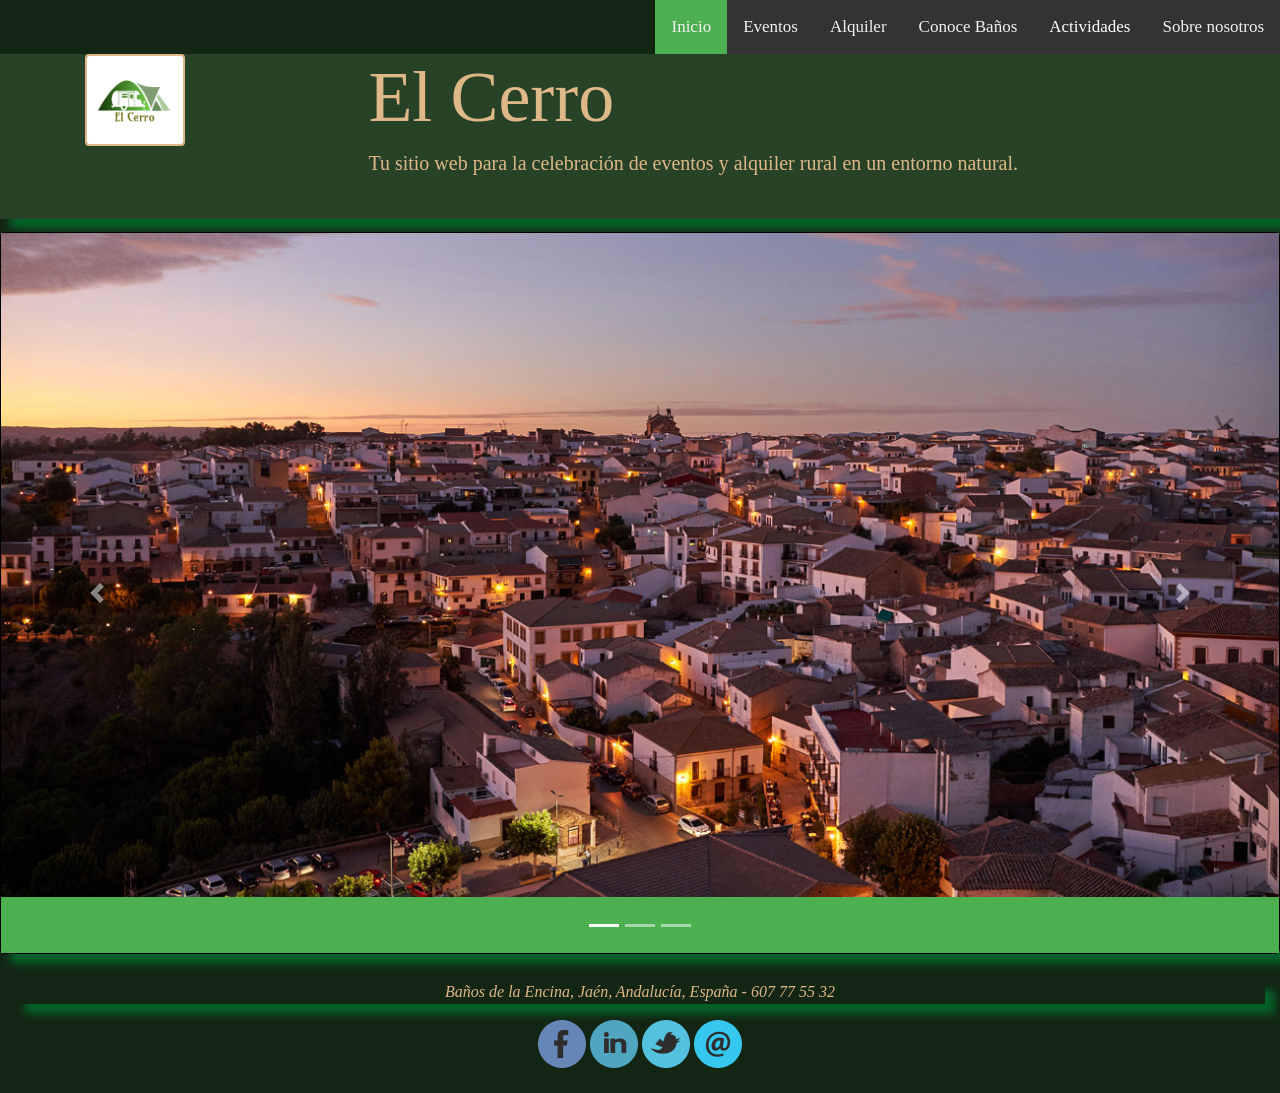
<file: index.html>
<!DOCTYPE html>
<html lang="es">

<head>
    <meta charset="UTF-8">
    <meta name="viewport" content="width=device-width, initial-scale=1.0">
    <meta http-equiv="X-UA-Compatible" content="ie=edge">
    <title>El Cerro: turismo rural y eventos</title>
    <!-- Required meta tags -->
    <meta charset="utf-8">
    <meta name="viewport" content="width=device-width, initial-scale=1, shrink-to-fit=no">

    <!-- Bootstrap CSS -->
    <link rel="stylesheet" href="https://stackpath.bootstrapcdn.com/bootstrap/4.3.1/css/bootstrap.min.css"
        integrity="sha384-ggOyR0iXCbMQv3Xipma34MD+dH/1fQ784/j6cY/iJTQUOhcWr7x9JvoRxT2MZw1T" crossorigin="anonymous">
    <style>
        div.jumbotron-fluid {
            background: rgb(40, 66, 40) !important;
            color: burlywood !important;
            padding-bottom: 2%;
            box-shadow: 10px 10px 8px #056229;
            margin-bottom: 1%;

        }

        div.container {
            display: flex;
            justify-content: space-between;
            padding-right: 15%;
        }

        div img.logocorporativo {
            width: 100px;
            border-radius: 4px;
            border: 2px solid burlywood;
        }

        ul li a {
            color: burlywood !important;
            border: 1px solid burlywood;
            padding-right: 30px !important;
            border-radius: 3px;
            margin-right: 5px;
        }
        ul li a:hover{
            background-color: green;
            margin-left: 5px;
            border-radius: 15%;
            border: 1px solid burlywood
        }

        body {
            background: rgb(19, 37, 19);
            font-family: 'Solway', serif;
        }

        img.logocorporativo {


            width: 45%;
            height: auto;

        }

        footer {

            width: auto;
            padding: 2%;
            text-align: center;
            color: burlywood;
           

        }

        address {
            font-style: italic !important;
            box-shadow: 10px 10px 8px #056229;
        }



        a:hover img {
            background-color: green;
            margin-left: 5px;
            border-radius: 25%;
            border: 1px solid burlywood
        }

        #carouselExampleIndicators {
            border: 1px solid black;
            border-radius: 5px;
            box-shadow: 10px 10px 8px #056229;

        }
    </style>

<link rel="stylesheet" href="estilos.css">
</head>

<body>
    <script>
        /* Toggle between adding and removing the "responsive" class to topnav when the user clicks on the icon */
  function myFunction() {
      var x = document.getElementById("myTopnav");
      if (x.className === "topnav") {
        x.className += " responsive";
      } else {
        x.className = "topnav";
      }
    }
  </script>
      <ul class="nav justify-content-end">
        <div class="topnav" id="myTopnav">
            <a href="index.html" class="active">Inicio</a>
            <a href="eventos.html">Eventos</a>
            <a href="alquiler.html">Alquiler</a>
            <a href="conoceBanos.html">Conoce Baños</a>
            <div class="dropdown">
              <button class="dropbtn">Actividades
                <i class="fa fa-caret-down"></i>
              </button>
              <div class="dropdown-content">
                <a href="conoceBanos.html">Monumentos y patrimonio cultural</a>
                <a href="conoceBanos.html">Rutas de senderismo</a>
                <a href="conoceBanos.html">Gastronomia y tradicion</a>
              </div>
            </div>
            <a href="aboutus.html">Sobre nosotros</a>
            <a href="javascript:void(0);" class="icon" onclick="myFunction()">&#9776;</a>
          </div>
    </ul> 

     

    <div class="jumbotron-fluid">

        <div class="container">
            <div><img class="logocorporativo" src="imagenes/logocorporativo.png" alt="logo" title="logo"></div>

            <div>
                <h1 class="display-3">El Cerro</h1>
                <p class="lead">Tu sitio web para la celebración de eventos y alquiler
                    rural en un entorno natural. </p>
            </div>
        </div>
    </div>



    <!--carrusel-->

    <div id="carouselExampleIndicators" class="carousel slide" data-ride="carousel">
        <ol class="carousel-indicators">
            <li data-target="#carouselExampleIndicators" data-slide-to="0" class="active"></li>
            <li data-target="#carouselExampleIndicators" data-slide-to="1"></li>
            <li data-target="#carouselExampleIndicators" data-slide-to="2"></li>
        </ol>
        <div class="carousel-inner">
            <div class="carousel-item active" style="height: 80vh">
                <img src="imagenes/pueblo.png" class="d-block w-100" alt="...">
            </div>
            <div class="carousel-item" style="height: 80vh">
                <img src="imagenes/pantano.png" class="d-block w-100" alt="...">
            </div>
            <div class="carousel-item" style="height: 80vh">
                <img src="imagenes/plaza2.png" class="d-block w-100" alt="...">
            </div>
        </div>
        <a class="carousel-control-prev" href="#carouselExampleIndicators" role="button" data-slide="prev">
            <span class="carousel-control-prev-icon" aria-hidden="true"></span>
            <span class="sr-only">Previous</span>
        </a>
        <a class="carousel-control-next" href="#carouselExampleIndicators" role="button" data-slide="next">
            <span class="carousel-control-next-icon" aria-hidden="true"></span>
            <span class="sr-only">Next</span>
        </a>
    </div>

    <footer class="container-fluid">

        <address>Baños de la Encina, Jaén, Andalucía, España - 607 77 55 32</address>
        <a
            href="https://www.facebook.com/?stype=lo&jlou=Afd0CLWE6Vq87SDsoi5WTkvOg4kfEha0JIC2yC4-rW0Ro9j3TlFhNl3ulxrVUiWu4RbJwiM6rmqazzcKJcbqQ31r6_gB52Zsfrzhu66pWjV7qg&smuh=41539&lh=Ac_vIPlACRNqso8m"><img
                src="imagenes/facebook.png" alt="facebook.png"></a>
        <a href="https://www.linkedin.com/"><img src="imagenes/linkedin.png" alt="linkedin,png"></a>
        <a href="https://twitter.com/login?prefetchTimestamp=1576069452164"> <img src="imagenes/twitter.png"
                alt="twitter.png"></a>
        <a
            href="https://accounts.google.com/ServiceLogin/signinchooser?service=mail&passive=true&rm=false&continue=https%3A%2F%2Fmail.google.com%2Fmail%2F&ss=1&scc=1&ltmpl=default&ltmplcache=2&emr=1&osid=1&flowName=GlifWebSignIn&flowEntry=ServiceLogin">
            <img src="imagenes/email.png" alt="email.png"></a>
    </footer>


    <!-- Optional JavaScript -->
    <!-- jQuery first, then Popper.js, then Bootstrap JS -->
    <script src="https://code.jquery.com/jquery-3.3.1.slim.min.js"
        integrity="sha384-q8i/X+965DzO0rT7abK41JStQIAqVgRVzpbzo5smXKp4YfRvH+8abtTE1Pi6jizo"
        crossorigin="anonymous"></script>
    <script src="https://cdnjs.cloudflare.com/ajax/libs/popper.js/1.14.7/umd/popper.min.js"
        integrity="sha384-UO2eT0CpHqdSJQ6hJty5KVphtPhzWj9WO1clHTMGa3JDZwrnQq4sF86dIHNDz0W1"
        crossorigin="anonymous"></script>
    <script src="https://stackpath.bootstrapcdn.com/bootstrap/4.3.1/js/bootstrap.min.js"
        integrity="sha384-JjSmVgyd0p3pXB1rRibZUAYoIIy6OrQ6VrjIEaFf/nJGzIxFDsf4x0xIM+B07jRM"
        crossorigin="anonymous"></script>












</body>

</html>
</file>
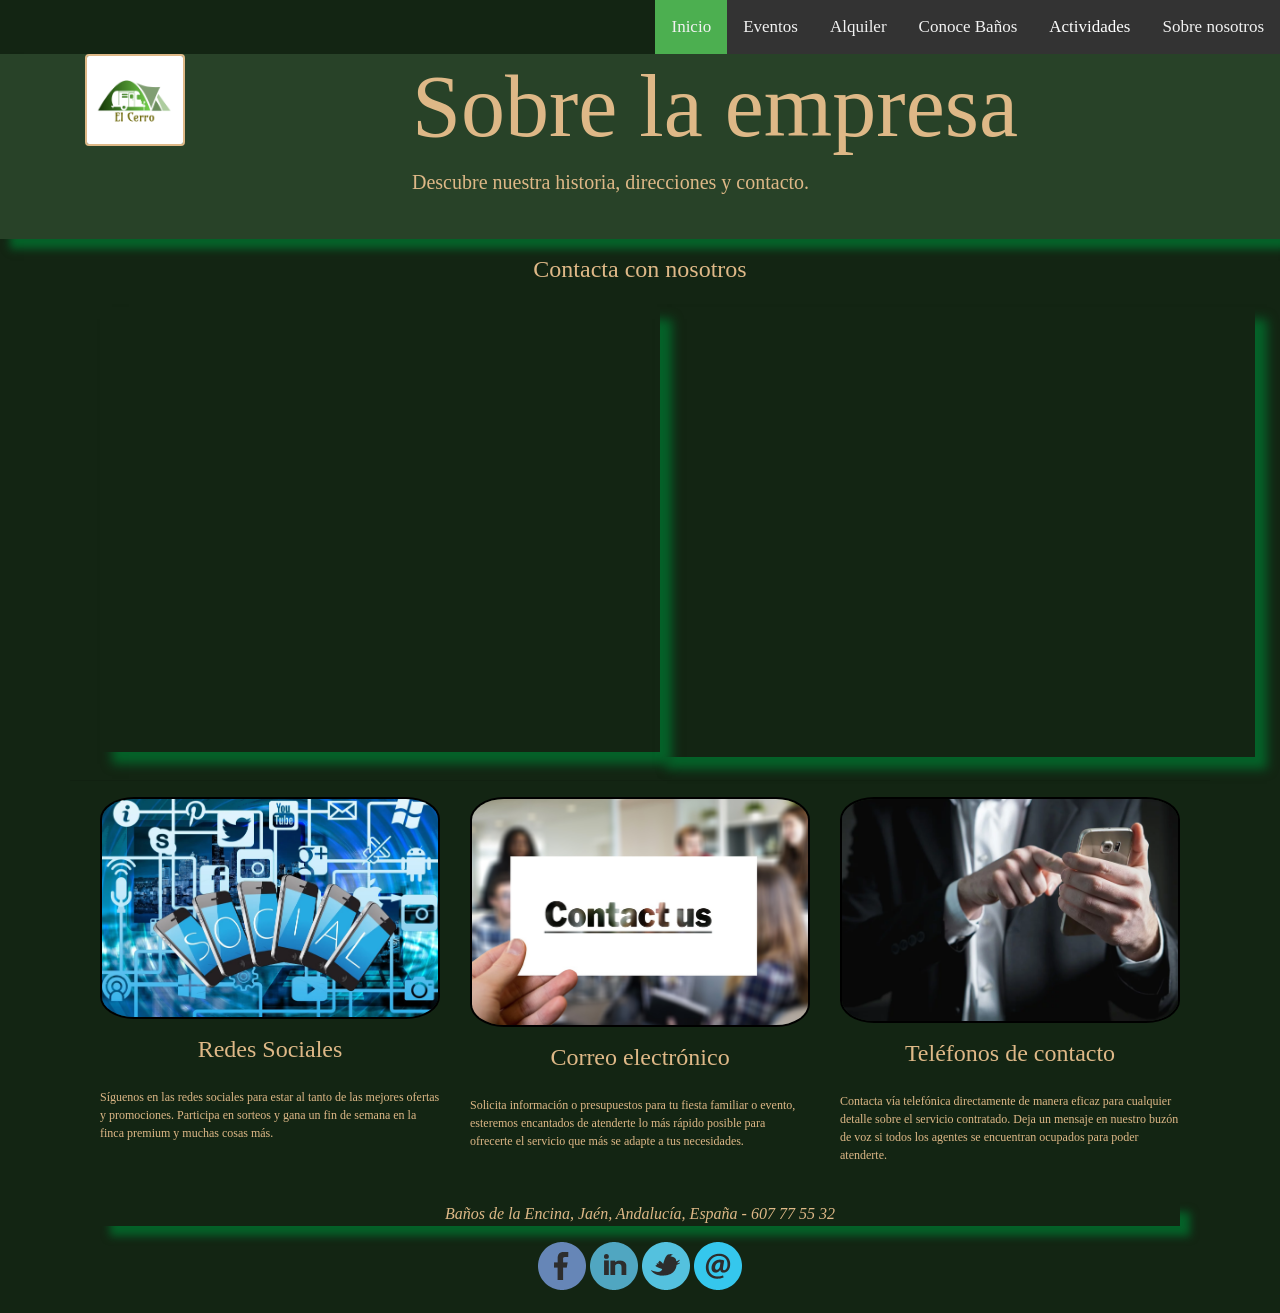
<file: aboutus.html>
<!DOCTYPE html>
<html lang="es">

<head>
    <meta charset="UTF-8">
    <meta name="viewport" content="width=device-width, initial-scale=1.0">
    <meta http-equiv="X-UA-Compatible" content="ie=edge">
    <title>Sobre nosotros</title>
    <!-- Required meta tags -->
    <meta charset="utf-8">
    <meta name="viewport" content="width=device-width, initial-scale=1, shrink-to-fit=no">

    <!-- Bootstrap CSS -->
    <link rel="stylesheet" href="https://stackpath.bootstrapcdn.com/bootstrap/4.3.1/css/bootstrap.min.css"
        integrity="sha384-ggOyR0iXCbMQv3Xipma34MD+dH/1fQ784/j6cY/iJTQUOhcWr7x9JvoRxT2MZw1T" crossorigin="anonymous">
    <style>
        div.jumbotron-fluid {
            background: rgb(40, 66, 40) !important;
            color: burlywood !important;
            padding-bottom: 2%;
            box-shadow: 10px 10px 8px #056229;
            
        }

        iframe{
            box-shadow: 12px 12px 10px #056229;
        }


        div.container {
            display: flex;
            justify-content: space-between;
            padding-right: 15%;
        }

        div img.logocorporativo {
            width: 100px;
            border-radius: 4px;
            border: 2px solid burlywood;
        }

        ul li a {
            color: burlywood !important;
            border: 1px solid burlywood;
            padding-right: 30px !important;
            border-radius: 3px;


        }

        ul li a:hover {
            background-color: green;
            margin-left: 5px;
            border-radius: 15%;
            border: 1px solid burlywood
        }

        body {
            background: rgb(19, 37, 19);
            font-family: 'Solway', serif;
        }

        img.logocorporativo {


            width: 45%;
            height: auto;

        }

        body {
            color: burlywood !important;
        }

     

        article img {

            width: 100%;
            height: auto;

            border: 1px solid burlywood;

        }

        article h3 {
            font-size: 14px;
        }

        article p {
            font-size: 12px;
            width: 100%;
            height: auto;

        }

        .row {
            display: block;
        }

        article {
            display: flex;
        }

        footer {

            width: auto;
            padding: 2%;
            text-align: center;
            color: burlywood;
           

        }

        address {
            font-style: italic !important;
            box-shadow: 10px 10px 8px #056229;
        }



        a:hover img {
            background-color: green;
            margin-left: 5px;
            border-radius: 25%;
            border: 1px solid burlywood
        }

        h4 {
            text-align: center;
            padding: 1rem;

        }

        h3 {
            color: rgb(255, 211, 149);
            font-weight: bold;
        }
        section article img{
            border:2px solid black;
            border-radius: 10%;
        }

      
    </style>
</head>

<link rel="stylesheet" href="estilos.css">
<body>


    <script>
        /* Toggle between adding and removing the "responsive" class to topnav when the user clicks on the icon */
  function myFunction() {
      var x = document.getElementById("myTopnav");
      if (x.className === "topnav") {
        x.className += " responsive";
      } else {
        x.className = "topnav";
      }
    }
  </script>
    <ul class="nav justify-content-end">
    <div class="topnav" id="myTopnav">
        <a href="index.html" class="active">Inicio</a>
        <a href="eventos.html">Eventos</a>
        <a href="alquiler.html">Alquiler</a>
        <a href="conoceBanos.html">Conoce Baños</a>
        <div class="dropdown">
          <button class="dropbtn">Actividades
            <i class="fa fa-caret-down"></i>
          </button>
          <div class="dropdown-content">
            <a href="conoceBanos.html">Monumentos y patrimonio cultural</a>
            <a href="conoceBanos.html">Rutas de senderismo</a>
            <a href="conoceBanos.html">Gastronomia y tradicion</a>
          </div>
        </div>
        <a href="aboutus.html">Sobre nosotros</a>
        <a href="javascript:void(0);" class="icon" onclick="myFunction()">&#9776;</a>
      </div>
</ul> 
   
    <div class="jumbotron-fluid">

        <div class="container">
            <div><img class="logocorporativo" src="imagenes/logocorporativo.png" alt="logo" title="logo"></div>

            <div>
                <h1 class="display-2">Sobre la empresa </h1>
                <p class="lead">Descubre nuestra historia, direcciones y contacto. </p>
            </div>
        </div>
    </div>
    <h4>Contacta con nosotros</h2>
        <section class="container">
            <section class="row ">

                <article class="col 4">

                    <div class="col-sm-12 col-md-6"><iframe width="560" height="445"
                            src="https://www.youtube.com/embed/kk4r_7aPtgI?start=9" frameborder="0"
                            allow="accelerometer; autoplay; encrypted-media; gyroscope; picture-in-picture"
                            allowfullscreen></iframe></div>




                    </div>
                    <div class="col-sm-12 col-md-6"><iframe
                            src="https://www.google.com/maps/embed?pb=!1m18!1m12!1m3!1d12546.026301240283!2d-3.782310375234888!3d38.174905543570986!2m3!1f0!2f0!3f0!3m2!1i1024!2i768!4f13.1!3m3!1m2!1s0xd6c20d27a55e73d%3A0xb6a0bfd7af108a7!2s23711%20Ba%C3%B1os%20de%20la%20Encina%2C%20Ja%C3%A9n!5e0!3m2!1ses!2ses!4v1576070880096!5m2!1ses!2ses"
                            width="600" height="450" frameborder="0" style="border:0;" allowfullscreen=""></iframe>
                    </div>


                </article>
                <hr>
                <section class="container ">

                    <main class="row">
                        <article class="col 6">
                            <div class="col-sm-6 col-md-4"><img class="foto1" src="imagenes/redes.png" alt="">
                                <h4>Redes Sociales</h4>
                                <p>Síguenos en las redes sociales para estar al tanto de las mejores ofertas y promociones. Participa en sorteos y gana un fin de semana en la finca premium y muchas cosas más.</p>
                            </div>
                            <div class="col-sm-6 col-md-4"><img class="foto1" src="imagenes/contacto.png" alt="">
                                <h4>Correo electrónico</h4>
                                <p>Solicita información o presupuestos para tu fiesta familiar o evento, esteremos encantados de atenderte lo más rápido posible para ofrecerte el servicio que más se adapte a tus necesidades.</p>
                            </div>
                            <div class="col-sm-6 col-md-4"><img class="foto1" src="imagenes/telefono.png" alt="">
                                <h4>Teléfonos de contacto</h4>
                                <p>Contacta vía telefónica directamente de manera eficaz para cualquier detalle sobre el servicio contratado. Deja un mensaje en nuestro buzón de voz si todos los agentes se encuentran ocupados para poder atenderte.</p>
                            </div>
                    </main>


                    </article>



                </section>




            </section>




            <footer class="container-fluid">

                <address>Baños de la Encina, Jaén, Andalucía, España - 607 77 55 32</address>
                <a
                    href="https://www.facebook.com/?stype=lo&jlou=Afd0CLWE6Vq87SDsoi5WTkvOg4kfEha0JIC2yC4-rW0Ro9j3TlFhNl3ulxrVUiWu4RbJwiM6rmqazzcKJcbqQ31r6_gB52Zsfrzhu66pWjV7qg&smuh=41539&lh=Ac_vIPlACRNqso8m"><img
                        src="imagenes/facebook.png" alt="facebook.png"></a>
                <a href="https://www.linkedin.com/"><img src="imagenes/linkedin.png" alt="linkedin,png"></a>
                <a href="https://twitter.com/login?prefetchTimestamp=1576069452164"> <img src="imagenes/twitter.png"
                        alt="twitter.png"></a>
                <a
                    href="https://accounts.google.com/ServiceLogin/signinchooser?service=mail&passive=true&rm=false&continue=https%3A%2F%2Fmail.google.com%2Fmail%2F&ss=1&scc=1&ltmpl=default&ltmplcache=2&emr=1&osid=1&flowName=GlifWebSignIn&flowEntry=ServiceLogin">
                    <img src="imagenes/email.png" alt="email.png"></a>
            </footer>


            <!-- Optional JavaScript -->
            <!-- jQuery first, then Popper.js, then Bootstrap JS -->
            <script src="https://code.jquery.com/jquery-3.3.1.slim.min.js"
                integrity="sha384-q8i/X+965DzO0rT7abK41JStQIAqVgRVzpbzo5smXKp4YfRvH+8abtTE1Pi6jizo"
                crossorigin="anonymous"></script>
            <script src="https://cdnjs.cloudflare.com/ajax/libs/popper.js/1.14.7/umd/popper.min.js"
                integrity="sha384-UO2eT0CpHqdSJQ6hJty5KVphtPhzWj9WO1clHTMGa3JDZwrnQq4sF86dIHNDz0W1"
                crossorigin="anonymous"></script>
            <script src="https://stackpath.bootstrapcdn.com/bootstrap/4.3.1/js/bootstrap.min.js"
                integrity="sha384-JjSmVgyd0p3pXB1rRibZUAYoIIy6OrQ6VrjIEaFf/nJGzIxFDsf4x0xIM+B07jRM"
                crossorigin="anonymous"></script>
</file>
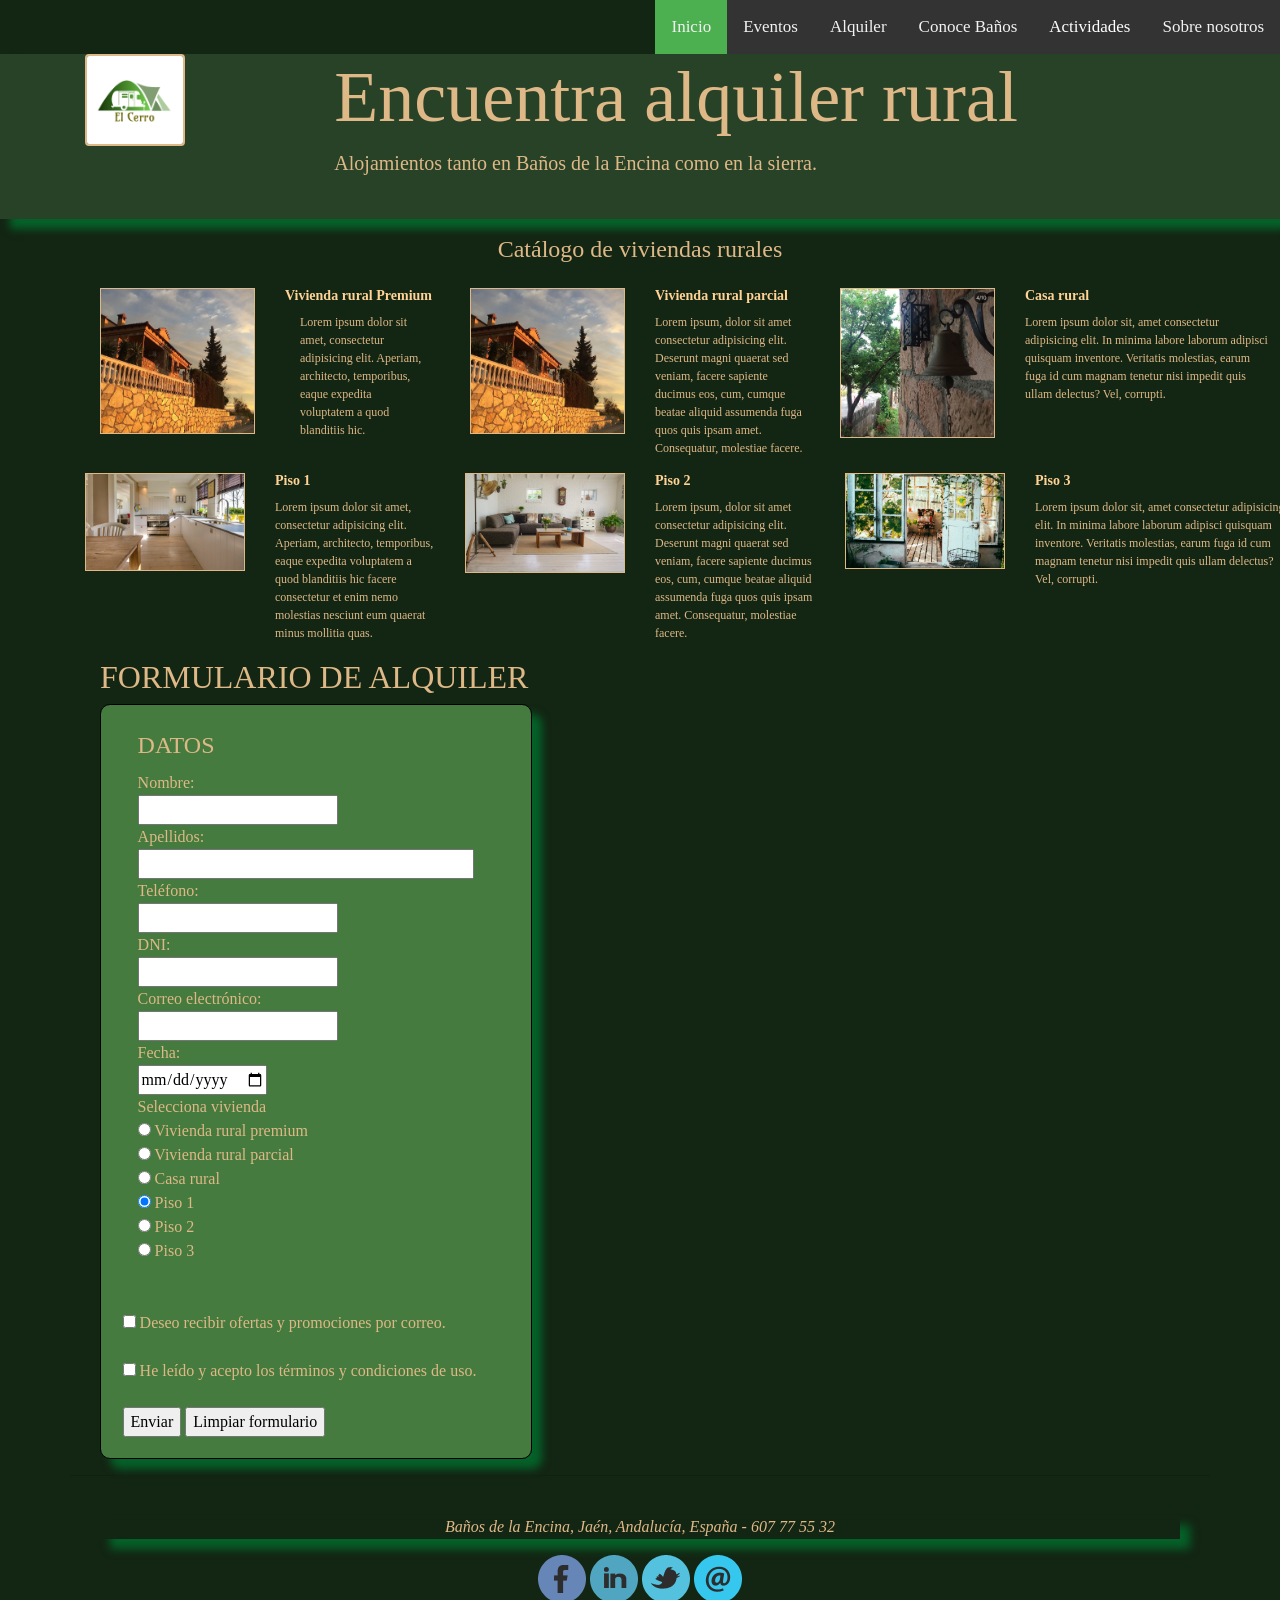
<file: alquiler.html>
<!DOCTYPE html>
<html lang="es">

<head>
    <meta charset="UTF-8">
    <meta name="viewport" content="width=device-width, initial-scale=1.0">
    <meta http-equiv="X-UA-Compatible" content="ie=edge">
    <title>Alquiler rural</title>
    <!-- Required meta tags -->
    <meta charset="utf-8">
    <meta name="viewport" content="width=device-width, initial-scale=1, shrink-to-fit=no">

    <!-- Bootstrap CSS -->
    <link rel="stylesheet" href="https://stackpath.bootstrapcdn.com/bootstrap/4.3.1/css/bootstrap.min.css"
        integrity="sha384-ggOyR0iXCbMQv3Xipma34MD+dH/1fQ784/j6cY/iJTQUOhcWr7x9JvoRxT2MZw1T" crossorigin="anonymous">
    <style>
        div.jumbotron-fluid {
            background: rgb(40, 66, 40) !important;
            color: burlywood !important;
            padding-bottom: 2%;
            box-shadow: 10px 10px 8px #056229;
        }

        div h1 p {
            align-content: center;
        }


        div.container {
            display: flex;
            justify-content: space-between;
            padding-right: 15%;
        }

        div img.logocorporativo {
            width: 100px;
            border-radius: 4px;
            border: 2px solid burlywood;
        }

        ul li a {
            color: burlywood !important;
            border: 1px solid burlywood;
            padding-right: 30px !important;
            border-radius: 3px;
            

        }
        ul li a:hover{
            background-color: green;
            margin-left: 5px;
            border-radius: 15%;
            border: 1px solid burlywood
        }

        body {
            background: rgb(19, 37, 19);
            font-family: 'Solway', serif;
        }

        img.logocorporativo {


            width: 45%;
            height: auto;

        }

        body {
            color: burlywood !important;
        }

        form.col {
            background: rgba(104, 180, 91, 0.602);
            padding: 2%;
            max-width: 40%;
            border-radius: 10px;
            border: 1px solid black;
            box-shadow: 10px 10px 8px #056229;
        }

        article img {

            width: 100%;
            height: auto;

            border: 1px solid burlywood;

        }

        article h3 {
            font-size: 14px;
        }

        article p {
            font-size: 12px;
            width: 100%;
            height: auto;

        }

        .row {
            display: block;
        }

        article {
            display: flex;
        }

        footer {

            width: auto;
            padding: 2%;
            text-align: center;
            color: burlywood;
           

        }

        address {
            font-style: italic !important;
            box-shadow: 10px 10px 10px #056229;
        }



        a:hover img {
            background-color: green;
            margin-left: 5px;
            border-radius: 25%;
            border: 1px solid burlywood
        }

        h4 {
            text-align: center;
            padding: 1rem;

        }

        h3 {
            color: rgb(255, 211, 149);
            font-weight: bold;
        }
    </style>
</head>

<link rel="stylesheet" href="estilos.css">
<body>


   
    <script>
        /* Toggle between adding and removing the "responsive" class to topnav when the user clicks on the icon */
  function myFunction() {
      var x = document.getElementById("myTopnav");
      if (x.className === "topnav") {
        x.className += " responsive";
      } else {
        x.className = "topnav";
      }
    }
  </script>
     <ul class="nav justify-content-end">
        <div class="topnav" id="myTopnav">
            <a href="index.html" class="active">Inicio</a>
            <a href="eventos.html">Eventos</a>
            <a href="alquiler.html">Alquiler</a>
            <a href="conoceBanos.html">Conoce Baños</a>
            <div class="dropdown">
              <button class="dropbtn">Actividades
                <i class="fa fa-caret-down"></i>
              </button>
              <div class="dropdown-content">
                <a href="conoceBanos.html">Monumentos y patrimonio cultural</a>
                <a href="conoceBanos.html">Rutas de senderismo</a>
                <a href="conoceBanos.html">Gastronomia y tradicion</a>
              </div>
            </div>
            <a href="aboutus.html">Sobre nosotros</a>
            <a href="javascript:void(0);" class="icon" onclick="myFunction()">&#9776;</a>
          </div>
    </ul> 

    <div class="jumbotron-fluid">

        <div class="container">
            <div><img class="logocorporativo" src="imagenes/logocorporativo.png" alt="logo" title="logo"></div>

            <div>
                <h1 class="display-3">Encuentra alquiler rural </h1>
                <p class="lead">Alojamientos tanto en Baños de la Encina como en la sierra. </p>
            </div>
        </div>
    </div>
    <h4>Catálogo de viviendas rurales</h2>
        <section class="container">
            <section class="row ">

                <article class="col 6">

                    <div class="col-sm-4 col-md-2 "><img class="foto1" src="imagenes/fotoapertura.jpg" alt=""></div>
                    <div class="col-sm-4 col-md-2">
                        <h3>Vivienda rural Premium</h3>
                        <div class="col 4">
                            <p>Lorem ipsum dolor sit amet, consectetur adipisicing elit. Aperiam, architecto,
                                temporibus, eaque expedita
                                voluptatem a quod blanditiis hic.</p>
                        </div>
                    </div>


                    <div class="col-sm-6 col-md-2"><img class="foto1" src="imagenes/fotoapertura.jpg" alt=""></div>
                    <div class="col-sm-6 col-md-2">
                        <h3>Vivienda rural parcial </h3>
                        <p>Lorem ipsum, dolor sit amet consectetur adipisicing elit. Deserunt magni quaerat sed
                            veniam, facere sapiente
                            ducimus eos, cum, cumque beatae aliquid assumenda fuga quos quis ipsam amet.
                            Consequatur, molestiae facere.</p>
                    </div>




                    <div class="col-sm-6 col-md-2"><img class="foto1" src="imagenes/campana.jpg" alt="icono"></div>
                    <div class="col-sm-6 col-md-3">
                        <h3>Casa rural</h3>
                        <p>Lorem ipsum dolor sit, amet consectetur adipisicing elit. In minima labore laborum
                            adipisci quisquam inventore.
                            Veritatis molestias, earum fuga id cum magnam tenetur nisi impedit quis ullam delectus?
                            Vel, corrupti.</p>
                    </div>

                </article>
                <section class="row ">

                    <article class="col 2">

                        <div class="col-sm-6 col-md-2 "><img class="foto1" src="imagenes/pisouno.png" alt="">
                        </div>
                        <div class="col-sm-6 col-md-2">
                            <h3>Piso 1</h3>
                            <p>Lorem ipsum dolor sit amet, consectetur adipisicing elit. Aperiam, architecto,
                                temporibus, eaque expedita
                                voluptatem a quod blanditiis hic facere consectetur et enim nemo molestias nesciunt
                                eum quaerat minus mollitia
                                quas.</p>
                        </div>


                        <div class="col-sm-6 col-md-2"><img class="foto1" src="imagenes/pisodos.png" alt=""></div>
                        <div class="col-sm-6 col-md-2">
                            <h3>Piso 2</h3>
                            <p>Lorem ipsum, dolor sit amet consectetur adipisicing elit. Deserunt magni quaerat sed
                                veniam, facere sapiente
                                ducimus eos, cum, cumque beatae aliquid assumenda fuga quos quis ipsam amet.
                                Consequatur, molestiae facere.</p>
                        </div>




                        <div class="col-sm-6 col-md-2"><img class="foto1" src="imagenes/pisotres.png" alt="icono">
                        </div>
                        <div class="col-sm-6 col-md-3">
                            <h3>Piso 3</h3>
                            <p>Lorem ipsum dolor sit, amet consectetur adipisicing elit. In minima labore laborum
                                adipisci quisquam inventore.
                                Veritatis molestias, earum fuga id cum magnam tenetur nisi impedit quis ullam
                                delectus? Vel, corrupti.</p>
                        </div>

                    </article>



                </section>

                <article class="container">
                    <div class="col 6">
                        <H2 class=>FORMULARIO DE ALQUILER</H2>
                        <form class="col 3">
                            <fieldset class="col 2">
                                <legend>DATOS</legend>
                                Nombre:<br>
                                <input type="text" name="nombre"><br>
                                Apellidos:<br>
                                <input type="text" name="apellidos" size="35px">
                                <br>
                                Teléfono:<br>
                                <input type="text" name="telefono"><br>
                                DNI:<br>
                                <input type="text" name="DNI"><br>
                                Correo electrónico:<br>
                                <input type="email" name="correo"><br>
                                Fecha:<br>
                                <input type="date" name="fechaalquiler"><br>

                                Selecciona vivienda<br>
                                <input type="radio" name="tipo" value="" checked> Vivienda rural premium<br>
                                <input type="radio" name="tipo" value=""> Vivienda rural parcial<br>
                                <input type="radio" name="tipo" value=""> Casa rural<br>
                                <input type="radio" name="tipo" value="" checked> Piso 1<br>
                                <input type="radio" name="tipo" value=""> Piso 2<br>
                                <input type="radio" name="tipo" value=""> Piso 3<br>
                            </fieldset>
                            </fieldset>
                            <br>
                            <fieldset>
                                <br>
                                <input type="checkbox" name="" id="checked"> Deseo recibir ofertas y promociones por
                                correo.
                                <br>

                                <br>
                                <input type="checkbox" name="" id="checked"> He leído y acepto los términos y
                                condiciones de uso.
                                <br>
                                <br>
                                <input type="submit" value="Enviar"> <input type="reset" value="Limpiar formulario">
                            </fieldset>

                        </form>
                    </div>
                </article>
                <hr>


            </section>

           
    <footer class="container-fluid">

            <address>Baños de la Encina, Jaén, Andalucía, España - 607 77 55 32</address>
            <a
                href="https://www.facebook.com/?stype=lo&jlou=Afd0CLWE6Vq87SDsoi5WTkvOg4kfEha0JIC2yC4-rW0Ro9j3TlFhNl3ulxrVUiWu4RbJwiM6rmqazzcKJcbqQ31r6_gB52Zsfrzhu66pWjV7qg&smuh=41539&lh=Ac_vIPlACRNqso8m"><img
                    src="imagenes/facebook.png" alt="facebook.png"></a>
            <a href="https://www.linkedin.com/"><img src="imagenes/linkedin.png" alt="linkedin,png"></a>
            <a href="https://twitter.com/login?prefetchTimestamp=1576069452164"> <img src="imagenes/twitter.png"
                    alt="twitter.png"></a>
            <a
                href="https://accounts.google.com/ServiceLogin/signinchooser?service=mail&passive=true&rm=false&continue=https%3A%2F%2Fmail.google.com%2Fmail%2F&ss=1&scc=1&ltmpl=default&ltmplcache=2&emr=1&osid=1&flowName=GlifWebSignIn&flowEntry=ServiceLogin">
                <img src="imagenes/email.png" alt="email.png"></a>
        </footer>


            <!-- Optional JavaScript -->
            <!-- jQuery first, then Popper.js, then Bootstrap JS -->
            <script src="https://code.jquery.com/jquery-3.3.1.slim.min.js"
                integrity="sha384-q8i/X+965DzO0rT7abK41JStQIAqVgRVzpbzo5smXKp4YfRvH+8abtTE1Pi6jizo"
                crossorigin="anonymous"></script>
            <script src="https://cdnjs.cloudflare.com/ajax/libs/popper.js/1.14.7/umd/popper.min.js"
                integrity="sha384-UO2eT0CpHqdSJQ6hJty5KVphtPhzWj9WO1clHTMGa3JDZwrnQq4sF86dIHNDz0W1"
                crossorigin="anonymous"></script>
            <script src="https://stackpath.bootstrapcdn.com/bootstrap/4.3.1/js/bootstrap.min.js"
                integrity="sha384-JjSmVgyd0p3pXB1rRibZUAYoIIy6OrQ6VrjIEaFf/nJGzIxFDsf4x0xIM+B07jRM"
                crossorigin="anonymous"></script>



</body>

</html>
</file>
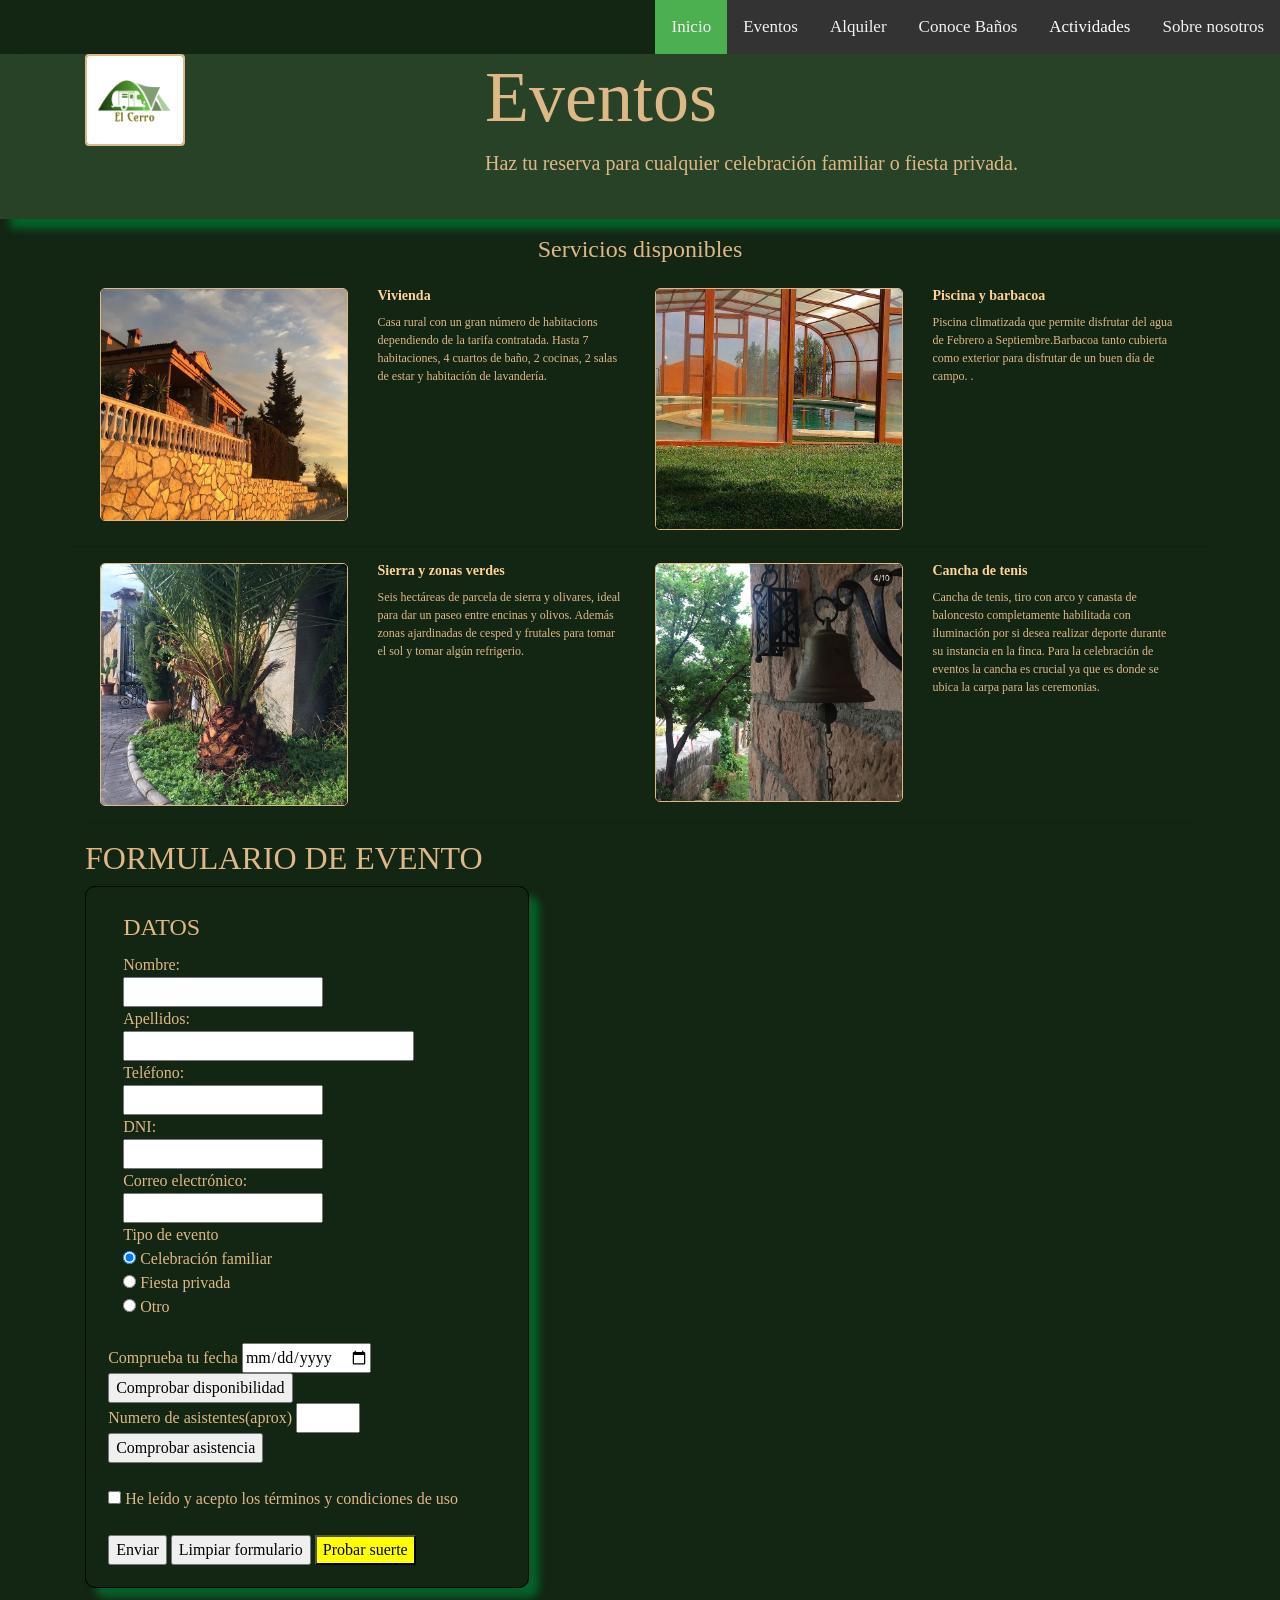
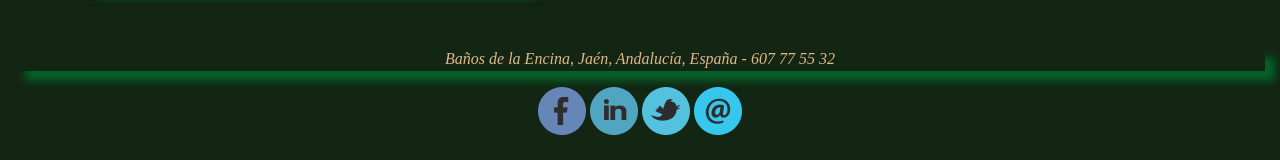
<file: eventos.html>
<!DOCTYPE html>
<html lang="es">

<head>
    <meta charset="UTF-8">
    <meta name="viewport" content="width=device-width, initial-scale=1.0">
    <meta http-equiv="X-UA-Compatible" content="ie=edge">
    <title>Eventos El Cerro</title>
    <!-- Required meta tags -->
    <meta charset="utf-8">
    <meta name="viewport" content="width=device-width, initial-scale=1, shrink-to-fit=no">

    <!-- Bootstrap CSS -->
    <link rel="stylesheet" href="https://stackpath.bootstrapcdn.com/bootstrap/4.3.1/css/bootstrap.min.css"
        integrity="sha384-ggOyR0iXCbMQv3Xipma34MD+dH/1fQ784/j6cY/iJTQUOhcWr7x9JvoRxT2MZw1T" crossorigin="anonymous">
    <style>
        div.jumbotron-fluid {
            background: rgb(40, 66, 40) !important;
            color: burlywood !important;
            padding-bottom: 2%;
            box-shadow: 10px 10px 8px #056229;
        }


        div.container {
            display: flex;
            justify-content: space-between;
            padding-right: 15%;
        }

        div img.logocorporativo {
            width: 100px;
            border-radius: 4px;
            border: 2px solid burlywood;
        }

        ul li a {
            color: burlywood !important;
            border: 1px solid burlywood;
            padding-right: 30px !important;
            border-radius: 3px;


        }
        ul li a:hover{
            background-color: green;
            margin-left: 5px;
            border-radius: 15%;
            border: 1px solid burlywood
        }

        body {
            background: rgb(19, 37, 19);
        }

        img.logocorporativo {


            width: 45%;
            height: auto;

        }

        body {
            color: burlywood !important;
            font-family: 'Solway', serif;
        }

        form.col {
            background: rgba(104, 180, 91, 0.602);
            padding: 2%;
            max-width: 40%;
            border-radius: 10px;
            border: 1px solid black;
            box-shadow: 10px 10px 8px #056229;
        }

        article img {

            width: 100%;
            height: auto;
            border-radius: 5px;

            border: 1px solid burlywood;

        }

        article h3 {
            font-size: 14px;
        }

        article p {
            font-size: 12px;
            width: 100%;
            height: auto;

        }

        .row {
            display: block;
        }

        article {
            display: flex;
        }

        footer {

            width: auto;
            padding: 2%;
            text-align: center;
            color: burlywood;
           

        }

        address {
            font-style: italic !important;
            box-shadow: 10px 10px 8px #056229;
        }



        a:hover img {
            background-color: green;
            margin-left: 5px;
            border-radius: 25%;
            border: 1px solid burlywood
        }

        h4 {
            text-align: center;
            padding: 1rem;

        }

        h3 {
            color: rgb(255, 211, 149);
            font-weight: bold;
        }

        h2 {
            margin-top: 3px;
        }
    </style>
    <link rel="stylesheet" href="estilos.css">

    <!--confeti-->
    <style>
        #confeti{background:none}
        </style>
        
  
        
</head>

<body>

    <body>

      


      
    

        <script>
            /* Toggle between adding and removing the "responsive" class to topnav when the user clicks on the icon */
      function myFunction() {
          var x = document.getElementById("myTopnav");
          if (x.className === "topnav") {
            x.className += " responsive";
          } else {
            x.className = "topnav";
          }
        }
      </script>
          <ul class="nav justify-content-end">
            <div class="topnav" id="myTopnav">
                <a href="index.html" class="active">Inicio</a>
                <a href="eventos.html">Eventos</a>
                <a href="alquiler.html">Alquiler</a>
                <a href="conoceBanos.html">Conoce Baños</a>
                <div class="dropdown">
                  <button class="dropbtn">Actividades
                    <i class="fa fa-caret-down"></i>
                  </button>
                  <div class="dropdown-content">
                    <a href="conoceBanos.html">Monumentos y patrimonio cultural</a>
                    <a href="conoceBanos.html">Rutas de senderismo</a>
                    <a href="conoceBanos.html">Gastronomia y tradicion</a>
                  </div>
                </div>
                <a href="aboutus.html">Sobre nosotros</a>
                <a href="javascript:void(0);" class="icon" onclick="myFunction()">&#9776;</a>
              </div>
        </ul> 
        <div class="jumbotron-fluid">

            <div class="container">
                <div><img class="logocorporativo" src="imagenes/logocorporativo.png" alt="logo" title="logo"></div>

                <div>
                    <h1 class="display-3">Eventos</h1>
                    <p class="lead">Haz tu reserva para cualquier celebración familiar o fiesta privada. </p>
                </div>
            </div>
        </div>
        <h4>Servicios disponibles</h2>
            <section class="container">
                <section class="row ">

                    <article class="col 3">

                        <div class="col-sm-6 col-md-3 "><img class="foto1" src="imagenes/fotoapertura.jpg" alt=""></div>
                        <div class="col 3">
                            <h3>Vivienda</h3>
                            <p>Casa rural con un gran número de habitacions dependiendo de la tarifa contratada. Hasta 7 habitaciones, 4 cuartos de baño, 2 cocinas, 2 salas de estar y  habitación de lavandería.</p>
                        </div>


                        <div class="col-sm-6 col-md-3"><img class="foto1" src="imagenes/Piscina.jpg" alt=""></div>
                        <div class="col-sm-6 col-md-3">
                            <h3>Piscina y barbacoa</h3>
                            <p>Piscina climatizada que permite disfrutar del agua de Febrero a Septiembre.Barbacoa tanto cubierta como exterior para disfrutar de un buen día de campo. .</p>
                        </div>
                    </article>
                    <hr>

                    <article class="col 2">

                        <div class="col-sm-6 col-md-3"><img class="foto1" src="imagenes/IMG_2209.jpg" alt="icono"></div>
                        <div class="col-sm-6 col-md-3">
                            <h3>Sierra y zonas verdes</h3>
                            <p>Seis hectáreas de parcela de sierra y olivares, ideal para dar un paseo entre encinas y olivos. Además zonas ajardinadas de cesped y frutales para tomar el sol y tomar algún refrigerio.</p>
                        </div>


                        <div class="col-sm-6 col-md-3"><img class="foto1" src="imagenes/campana.jpg" alt="icono"></div>

                        <div class="col-sm-6 col-md-3">
                            <h3>Cancha de tenis</h3>
                            <p>Cancha de tenis, tiro con arco y canasta de baloncesto completamente habilitada con iluminación por si desea realizar deporte durante su instancia en la finca. Para la celebración de eventos la cancha es crucial ya que es donde se ubica la carpa para las ceremonias.</p>
                        </div>

                    </article>


                </section>
                <hr>
                <article class="row">
                    <div class="col 6">
                        <H2 class=>FORMULARIO DE EVENTO</H2>
                        <form id="confeti" class="col 3">
                            <fieldset class="col 2">
                                <legend>DATOS</legend>
                                Nombre:<br>
                                <input type="text" name="nombre" required><br>
                                Apellidos:<br>
                                <input type="text" name="apellidos" size="30px">
                                <br>
                                Teléfono:<br>
                                <input type="telefono" name="telefono"><br>
                                DNI:<br>
                                <input type="text" name="DNI" required><br>
                                Correo electrónico:<br>
                                <input type="text" name="correo" required><br>

                                Tipo de evento<br>
                            
                                <input type="radio" name="tipo" value="" checked> Celebración familiar<br>
                                <input type="radio" name="tipo" value=""> Fiesta privada<br>
                                <input type="radio" name="tipo" value="">  Otro<br>
                               
                            </fieldset>
                            <br>
                            <fieldset>
                                Comprueba tu fecha <input type="date" name="incluir foto" size="5px"><input
                                    type="button" value="Comprobar disponibilidad">
                                <br>

                                Numero de asistentes(aprox) <input type="text" name="incluir foto" size="5px"><input
                                    type="button" value="Comprobar asistencia">
                                <br>
                                <br>
                                <input type="checkbox" name="condiciones" id="checked" required> He leído y acepto los términos y
                                condiciones de uso
                                <br>
                                <br>
                                <input type="submit" value="Enviar"> <input type="reset" value="Limpiar formulario">

                                <input id="premio" class="sorteo" type="button" onclick="" value="Probar suerte">
                            </fieldset>

                        </form>
                    </div>
                </article>
                <hr>


            </section>

         
    <footer class="container-fluid">

            <address>Baños de la Encina, Jaén, Andalucía, España - 607 77 55 32</address>
            <a
                href="https://www.facebook.com/?stype=lo&jlou=Afd0CLWE6Vq87SDsoi5WTkvOg4kfEha0JIC2yC4-rW0Ro9j3TlFhNl3ulxrVUiWu4RbJwiM6rmqazzcKJcbqQ31r6_gB52Zsfrzhu66pWjV7qg&smuh=41539&lh=Ac_vIPlACRNqso8m"><img
                    src="imagenes/facebook.png" alt="facebook.png"></a>
            <a href="https://www.linkedin.com/"><img src="imagenes/linkedin.png" alt="linkedin,png"></a>
            <a href="https://twitter.com/login?prefetchTimestamp=1576069452164"> <img src="imagenes/twitter.png"
                    alt="twitter.png"></a>
            <a
                href="https://accounts.google.com/ServiceLogin/signinchooser?service=mail&passive=true&rm=false&continue=https%3A%2F%2Fmail.google.com%2Fmail%2F&ss=1&scc=1&ltmpl=default&ltmplcache=2&emr=1&osid=1&flowName=GlifWebSignIn&flowEntry=ServiceLogin">
                <img src="imagenes/email.png" alt="email.png"></a>
        </footer>


            <!-- Optional JavaScript -->
            <!-- jQuery first, then Popper.js, then Bootstrap JS -->
            <script src="https://code.jquery.com/jquery-3.3.1.slim.min.js"
                integrity="sha384-q8i/X+965DzO0rT7abK41JStQIAqVgRVzpbzo5smXKp4YfRvH+8abtTE1Pi6jizo"
                crossorigin="anonymous"></script>
            <script src="https://cdnjs.cloudflare.com/ajax/libs/popper.js/1.14.7/umd/popper.min.js"
                integrity="sha384-UO2eT0CpHqdSJQ6hJty5KVphtPhzWj9WO1clHTMGa3JDZwrnQq4sF86dIHNDz0W1"
                crossorigin="anonymous"></script>
            <script src="https://stackpath.bootstrapcdn.com/bootstrap/4.3.1/js/bootstrap.min.js"
                integrity="sha384-JjSmVgyd0p3pXB1rRibZUAYoIIy6OrQ6VrjIEaFf/nJGzIxFDsf4x0xIM+B07jRM"
                crossorigin="anonymous"></script>

        <script>







$("input:last").css("background", "yellow")


$(".sorteo").click(function(){
    var aleatorio = Math.round(Math.random()*20);

if (aleatorio > 10) {
    alert("Enhorabuena!! Has conseguido un fin de semana de gratuito, su código de reserva es el: 123 456")
    $(".sorteo").css("background","green").css("color","white")
    $("input:last").prop('disabled', true);
    $("#confeti").css("background", "url('https://img.webme.com/pic/c/cssplantillas/confeti.gif') repeat fixed");
   
   
    
    

}else if(aleatorio > 0 && aleatorio < 10){
    alert("Descuento del "+aleatorio+" % para tu próxima reserva, su código de reserva es el: 123 456 ")
    $(".sorteo").css("background","red").css("color","white")
    $("input:last").prop('disabled', true);  
}else {
    alert("No has obtenido nada esta vez, sigue probando :(")
    $(".sorteo").css("background","red").css("color","white")
    $("input:last").prop('disabled', true); 
}

});



        </script>

    </body>

</html>
</file>
<file: estilos.css>
/* Add a black background color to the top navigation */
.topnav {
    background-color: #333;
    overflow: hidden;
  }
  
  /* Style the links inside the navigation bar */
  .topnav a {
    float: left;
    display: block;
    color: #f2f2f2;
    text-align: center;
    padding: 14px 16px;
    text-decoration: none;
    font-size: 17px;
  }
  
  /* Add an active class to highlight the current page */
  .active {
    background-color: #4CAF50;
    color: white;
  }
  
  /* Hide the link that should open and close the topnav on small screens */
  .topnav .icon {
    display: none;
  }
  
  /* Dropdown container - needed to position the dropdown content */
  .dropdown {
    float: left;
    overflow: hidden;
  }
  
  /* Style the dropdown button to fit inside the topnav */
  .dropdown .dropbtn {
    font-size: 17px;
    border: none;
    outline: none;
    color: white;
    padding: 14px 16px;
    background-color: inherit;
    font-family: inherit;
    margin: 0;
  }
  
  /* Style the dropdown content (hidden by default) */
  .dropdown-content {
    display: none;
    position: absolute;
    background-color: #f9f9f9;
    min-width: 160px;
    box-shadow: 0px 8px 16px 0px rgba(0,0,0,0.2);
    z-index: 1;
  }
  
  /* Style the links inside the dropdown */
  .dropdown-content a {
    float: none;
    color: black;
    padding: 12px 16px;
    text-decoration: none;
    display: block;
    text-align: left;
  }
  
  /* Add a dark background on topnav links and the dropdown button on hover */
  .topnav a:hover, .dropdown:hover .dropbtn {
    background-color: #555;
    color: white;
  }
  
  /* Add a grey background to dropdown links on hover */
  .dropdown-content a:hover {
    background-color: #ddd;
    color: black;
  }
  
  /* Show the dropdown menu when the user moves the mouse over the dropdown button */
  .dropdown:hover .dropdown-content {
    display: block;
  }
  
  /* When the screen is less than 600 pixels wide, hide all links, except for the first one ("Home"). Show the link that contains should open and close the topnav (.icon) */
  @media screen and (max-width: 600px) {
    .topnav a:not(:first-child), .dropdown .dropbtn {
      display: none;
    }
    .topnav a.icon {
      float: right;
      display: block;
    }
  }
  
  /* The "responsive" class is added to the topnav with JavaScript when the user clicks on the icon. This class makes the topnav look good on small screens (display the links vertically instead of horizontally) */
  @media screen and (max-width: 600px) {
    .topnav.responsive {position: relative;}
    .topnav.responsive a.icon {
      position: absolute;
      right: 0;
      top: 0;
    }
    .topnav.responsive a {
      float: none;
      display: block;
      text-align: left;
    }
    .topnav.responsive .dropdown {float: none;}
    .topnav.responsive .dropdown-content {position: relative;}
    .topnav.responsive .dropdown .dropbtn {
      display: block;
      width: 100%;
      text-align: left;
    }
  }
</file>
